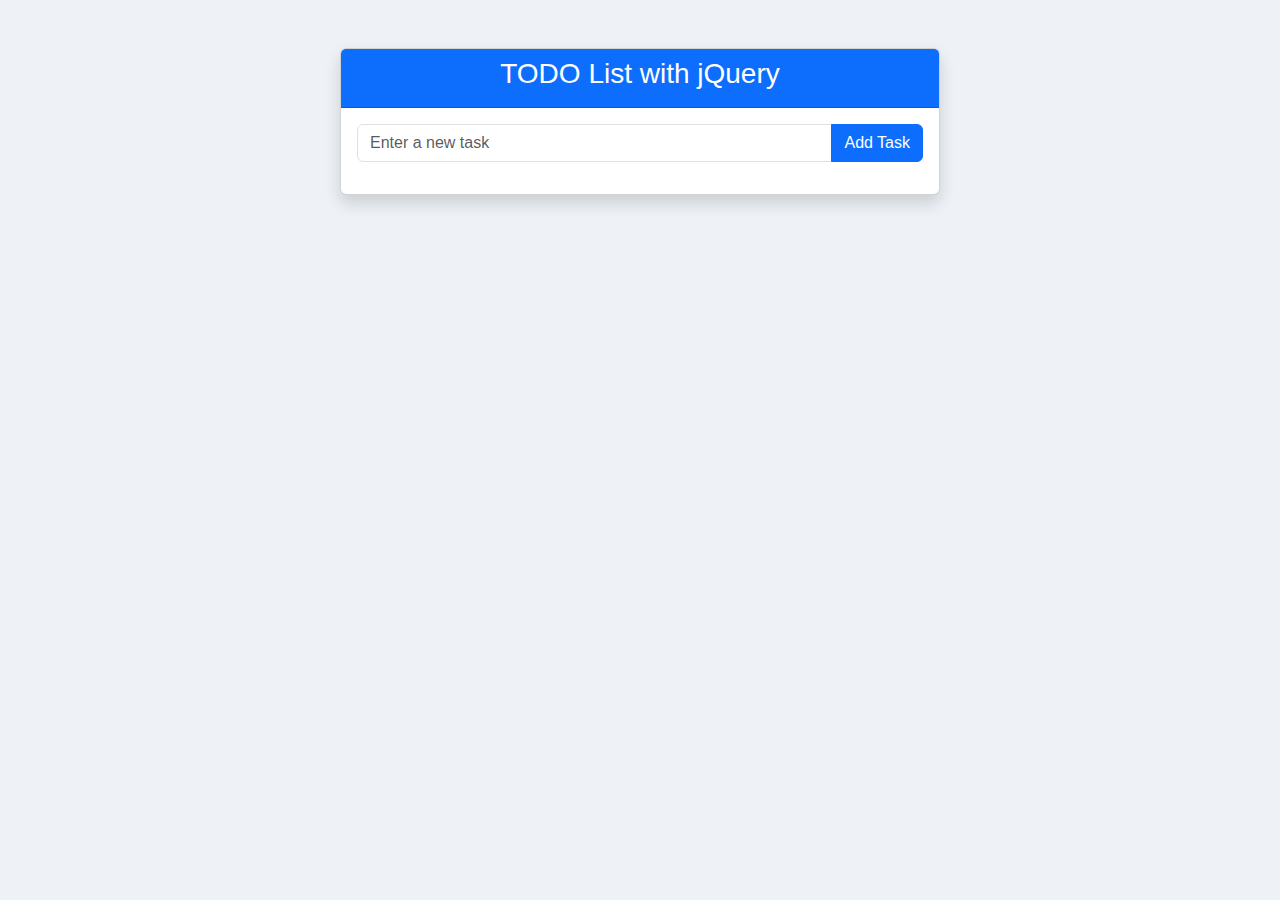
<file: Projekti 3 jQuery-sovellus/index.html>
<!DOCTYPE html>
<html lang="en">
<head>
  <meta charset="UTF-8">
  <meta name="viewport" content="width=device-width, initial-scale=1.0">
  <title>jQuery TODO App</title>
  <link href="https://cdn.jsdelivr.net/npm/bootstrap@5.3.0/dist/css/bootstrap.min.css" rel="stylesheet">
  <script src="https://code.jquery.com/jquery-3.6.0.min.js"></script>
  <link rel="stylesheet" href="styles.css">
</head>
<body>
  <div class="container mt-5">
    <div class="card shadow">
      <div class="card-header bg-primary text-white text-center">
        <h1 class="h3">TODO List with jQuery</h1>
      </div>
      <div class="card-body">
        <div class="input-group mb-3">
          <input type="text" id="taskInput" class="form-control" placeholder="Enter a new task">
          <button id="addTask" class="btn btn-primary">Add Task</button>
        </div>
        <ul id="taskList" class="list-group">
 
        </ul>
      </div>
    </div>
  </div>

  <script src="scripts.js"></script>
</body>
</html>
</file>
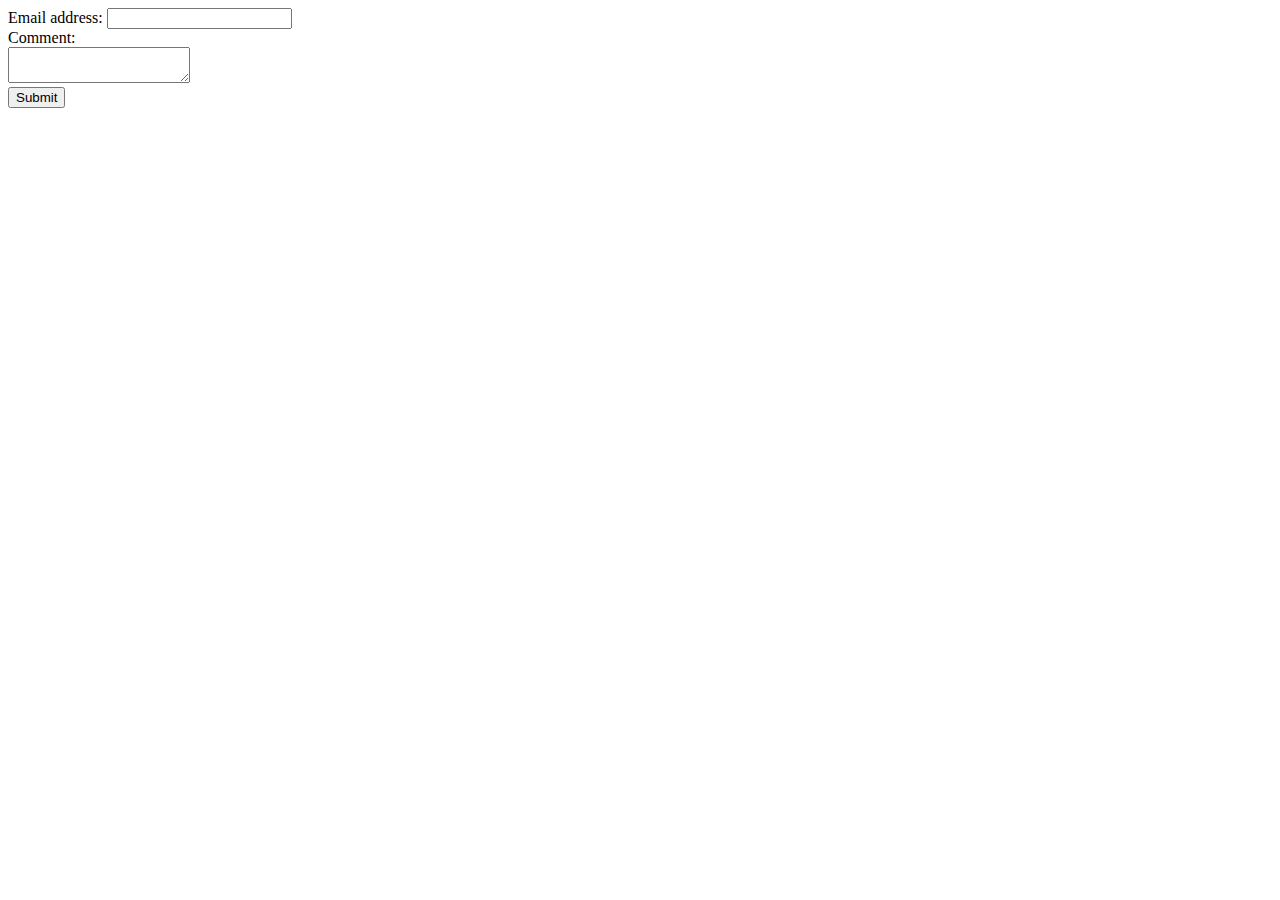
<file: WS05Forms/exercise1.html>
<!DOCTYPE html>
<html lang="en">
<head>
    <meta charset="UTF-8">
    <meta name="viewport" content="width=device-width, initial-scale=1.0">
    <title>Contact Form</title>
    <script src="exercise1.js" defer></script>
</head>
<body>
    <form id="contactForm" onsubmit="validateForm(event)">
        <label for="email">Email address:</label>
        <input type="text" id="email" name="email">
        <span id="emailError" style="color: red;"></span><br>

        <label for="comment">Comment:</label><br>
        <textarea id="comment" name="comment"></textarea>
        <span id="commentError" style="color: red;"></span><br>

        <button type="submit">Submit</button>
    </form>
</body>
</html>
</file>
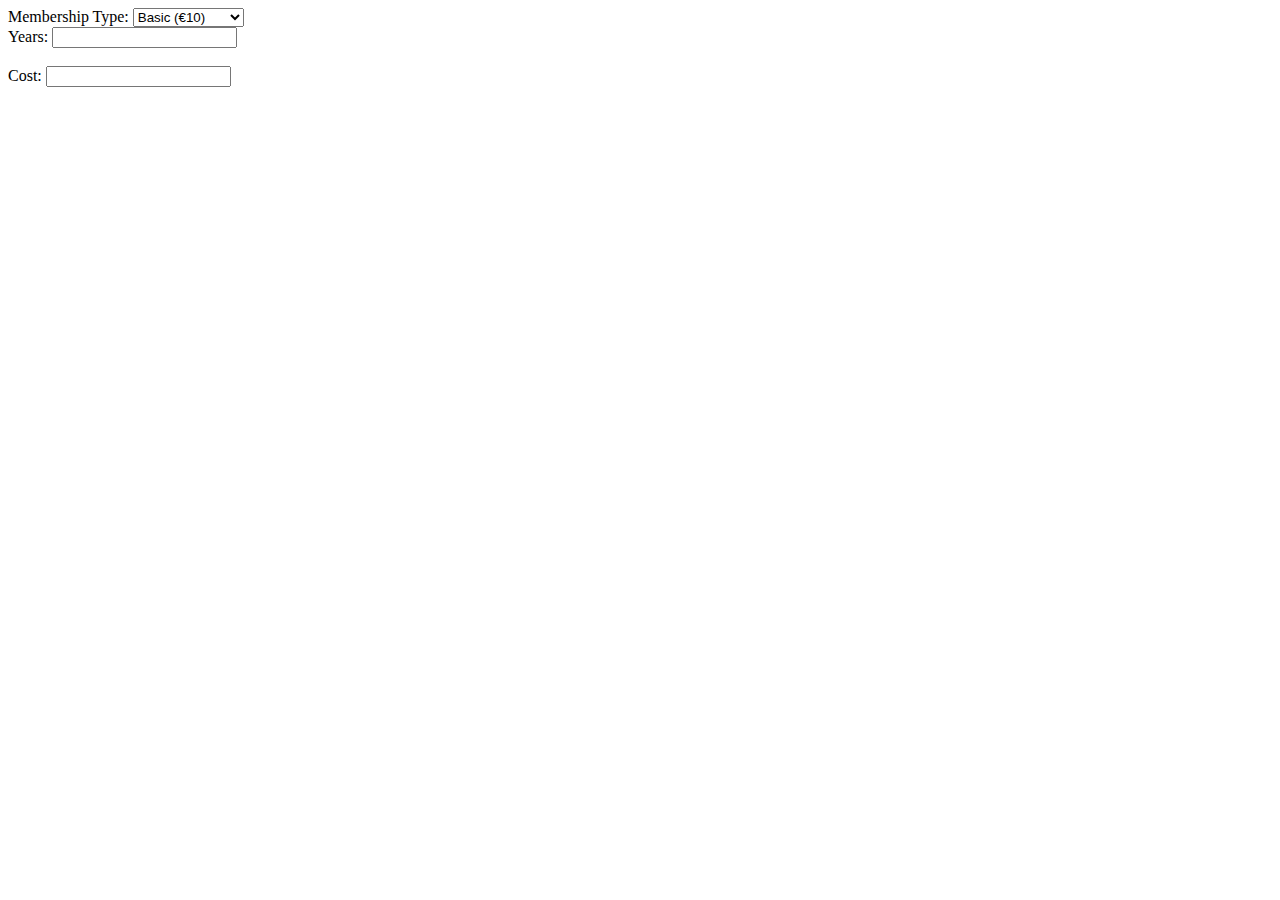
<file: WS05Forms/exercise2.html>
<!DOCTYPE html>
<html lang="en">
<head>
    <meta charset="UTF-8">
    <meta name="viewport" content="width=device-width, initial-scale=1.0">
    <title>Membership Calculator</title>
    <script src="exercise2.js" defer></script>
</head>
<body>
    <form id="membershipForm" oninput="calculateCost()">
        <label for="membershipType">Membership Type:</label>
        <select id="membershipType">
            <option value="10">Basic (€10)</option>
            <option value="15">Premium (€15)</option>
            <option value="20">Gold (€20)</option>
        </select><br>

        <label for="years">Years:</label>
        <input type="number" id="years" min="1"><br>

        <span id="discountInfo" style="color: green;"></span><br>

        <label for="costs">Cost:</label>
        <input type="text" id="costs" readonly><br>
    </form>
</body>
</html>
</file>
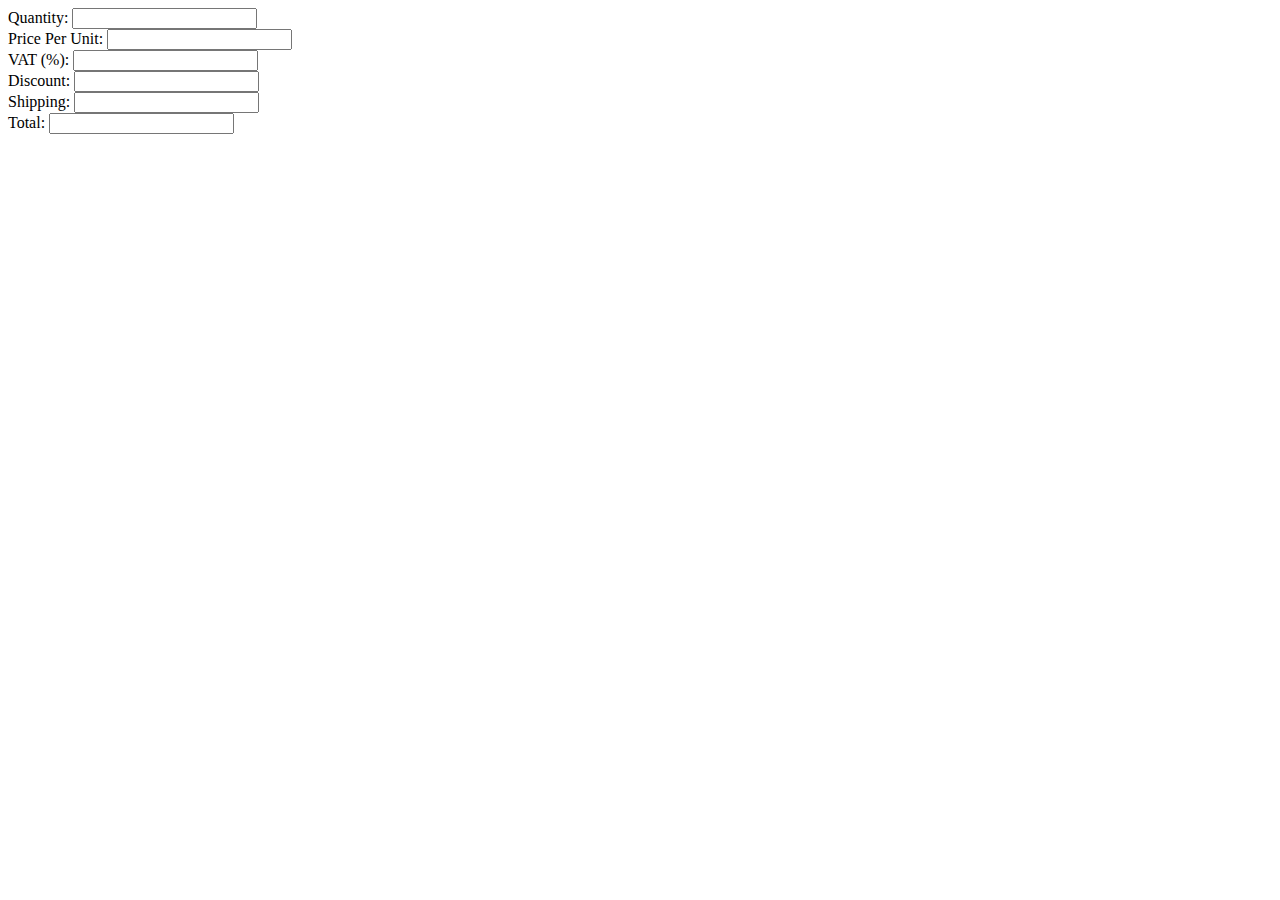
<file: WS05Forms/exercise3.html>
<!DOCTYPE html>
<html lang="en">
<head>
    <meta charset="UTF-8">
    <meta name="viewport" content="width=device-width, initial-scale=1.0">
    <title>Book Order</title>
    <script src="exercise3.js" defer></script>
</head>
<body>
    <form id="bookOrderForm" oninput="calculateTotal()">
        <label for="quantity">Quantity:</label>
        <input type="number" id="quantity"><br>

        <label for="price">Price Per Unit:</label>
        <input type="number" step="0.01" id="price"><br>

        <label for="vat">VAT (%):</label>
        <input type="number" id="vat"><br>

        <label for="discount">Discount:</label>
        <input type="number" step="0.01" id="discount"><br>

        <label for="shipping">Shipping:</label>
        <input type="number" step="0.01" id="shipping"><br>

        <label for="total">Total:</label>
        <input type="text" id="total" readonly><br>
    </form>
</body>
</html>
</file>
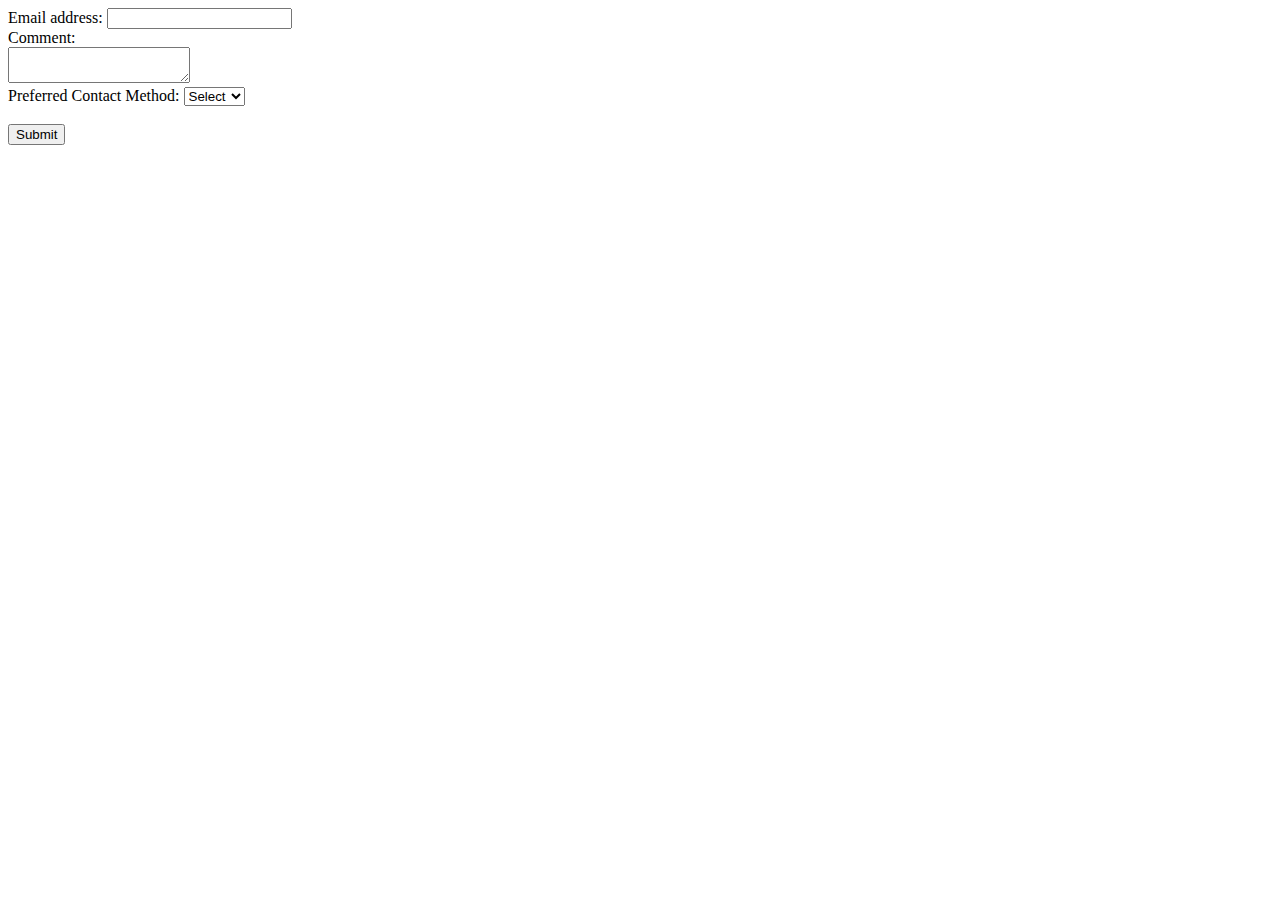
<file: WS05Forms/exercise4.html>
<!DOCTYPE html>
<html lang="en">
<head>
    <meta charset="UTF-8">
    <meta name="viewport" content="width=device-width, initial-scale=1.0">
    <title>Contact Form with Extra Fields</title>
    <script src="exercise4.js" defer></script>
</head>
<body>
    <form id="extendedContactForm" onsubmit="validateForm(event)">
        <label for="email">Email address:</label>
        <input type="text" id="email" name="email"><br>

        <label for="comment">Comment:</label><br>
        <textarea id="comment" name="comment"></textarea><br>

        <label for="contactMethod">Preferred Contact Method:</label>
        <select id="contactMethod" onchange="toggleExtraField()">
            <option value="">Select</option>
            <option value="email">Email</option>
            <option value="phone">Phone</option>
            <option value="sms">SMS</option>
        </select><br>

        <div id="extraField" style="display: none;">
            <label id="extraFieldLabel"></label>
            <input type="text" id="extraFieldInput">
        </div><br>

        <button type="submit">Submit</button>
    </form>
</body>
</html>
</file>
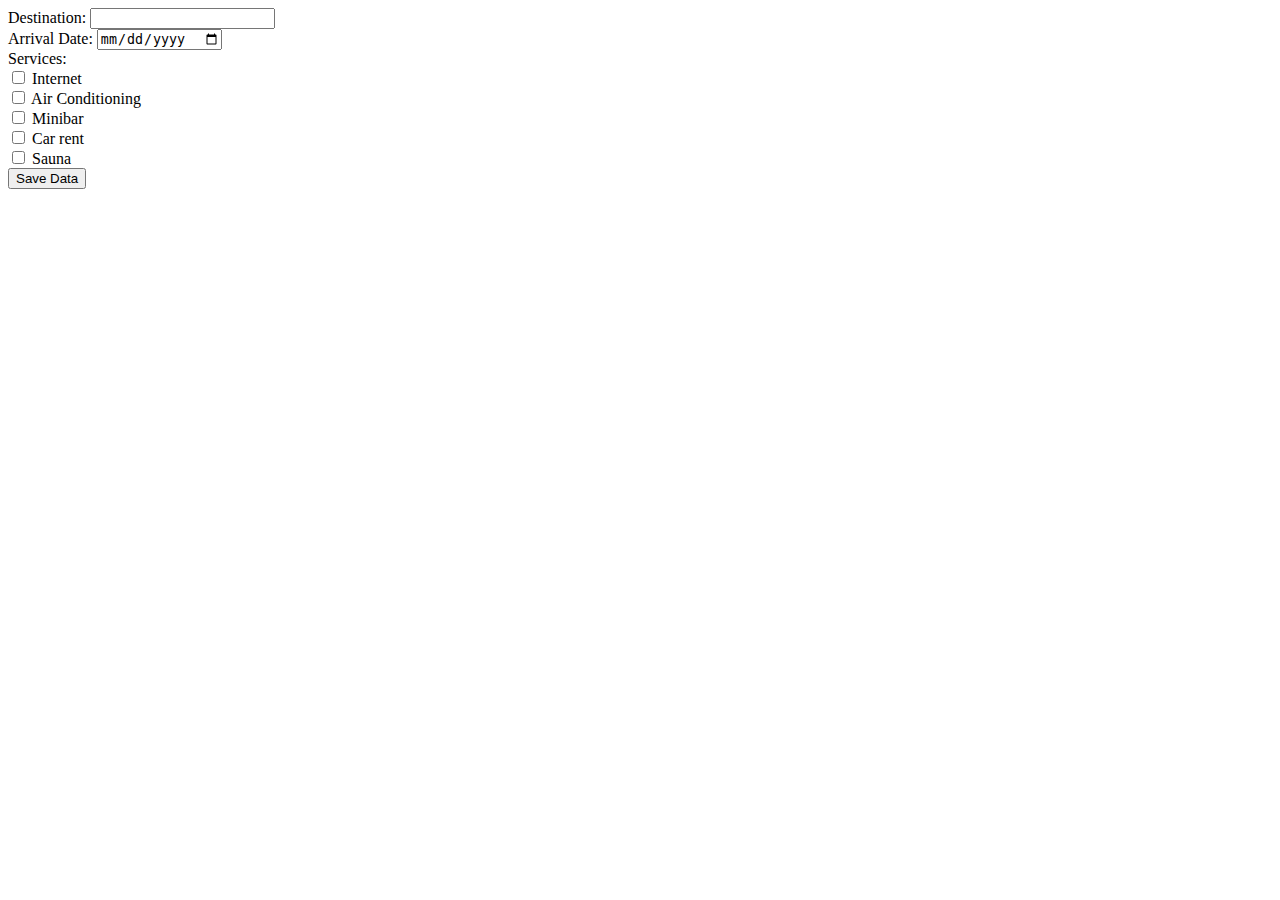
<file: WS06Storingdata/exercise1.html>
<!DOCTYPE html>
<html lang="en">
<head>
    <meta charset="UTF-8">
    <meta name="viewport" content="width=device-width, initial-scale=1.0">
    <title>LocalStorage Example</title>
    <script src="exercise1.js" defer></script>
</head>
<body>
    <form id="dataForm">
        <label for="destination">Destination:</label>
        <input type="text" id="destination"><br>

        <label for="arrivalDate">Arrival Date:</label>
        <input type="date" id="arrivalDate"><br>

        <label>Services:</label><br>
        <input type="checkbox" id="internet" value="Internet"> Internet<br>
        <input type="checkbox" id="airConditioning" value="Air Conditioning"> Air Conditioning<br>
        <input type="checkbox" id="minibar" value="Minibar"> Minibar<br>
        <input type="checkbox" id="carRent" value="Car rent"> Car rent<br>
        <input type="checkbox" id="sauna" value="Sauna"> Sauna<br>

        <button type="button" onclick="saveData()">Save Data</button>
    </form>
</body>
</html>
</file>
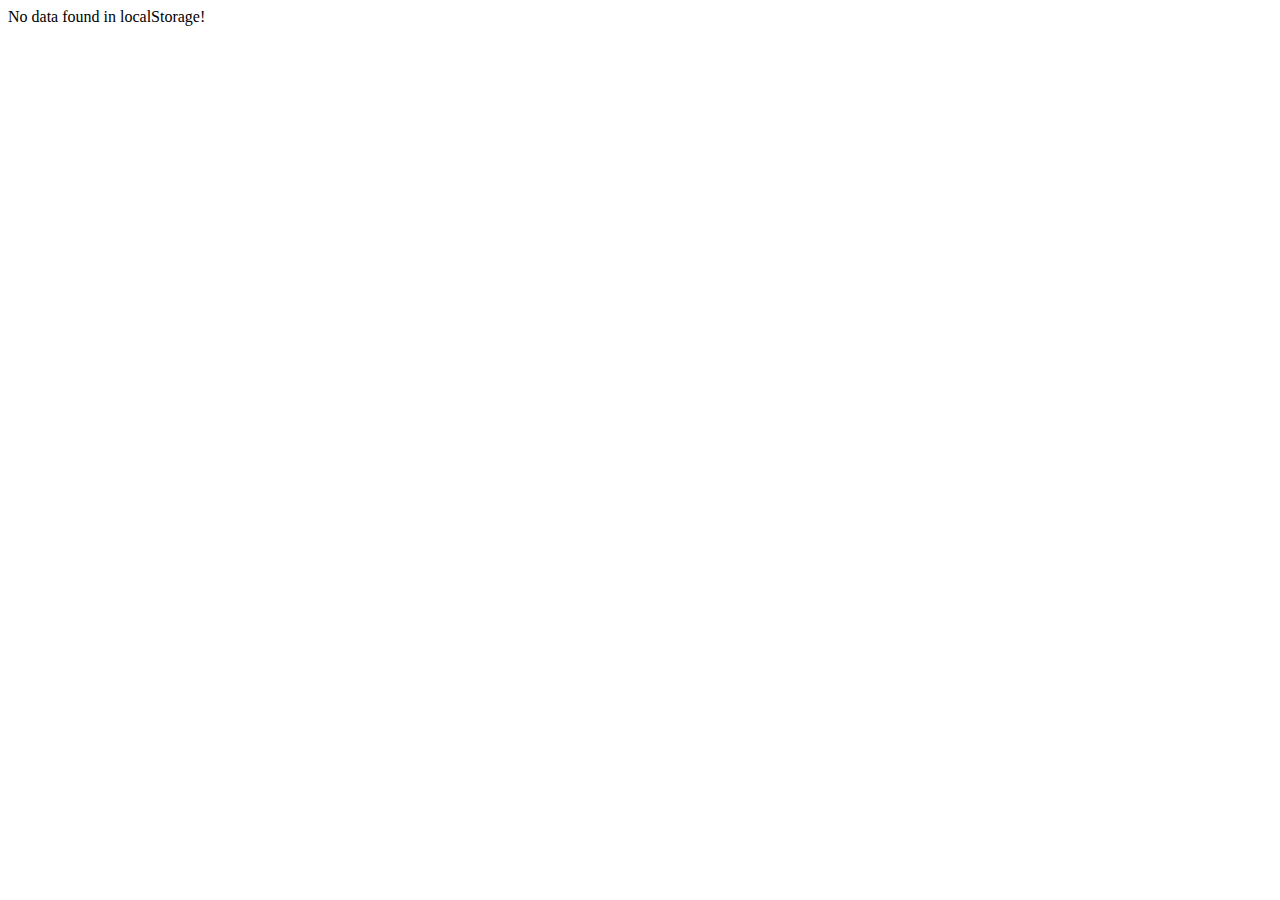
<file: WS06Storingdata/exercise2.html>
<!DOCTYPE html>
<html lang="en">
<head>
    <meta charset="UTF-8">
    <meta name="viewport" content="width=device-width, initial-scale=1.0">
    <title>Reloading LocalStorage Data</title>
    <script src="exercise2.js" defer></script>
</head>
<body onload="loadData()">
    <div id="sessionData">Session data goes here!</div>
</body>
</html>
</file>
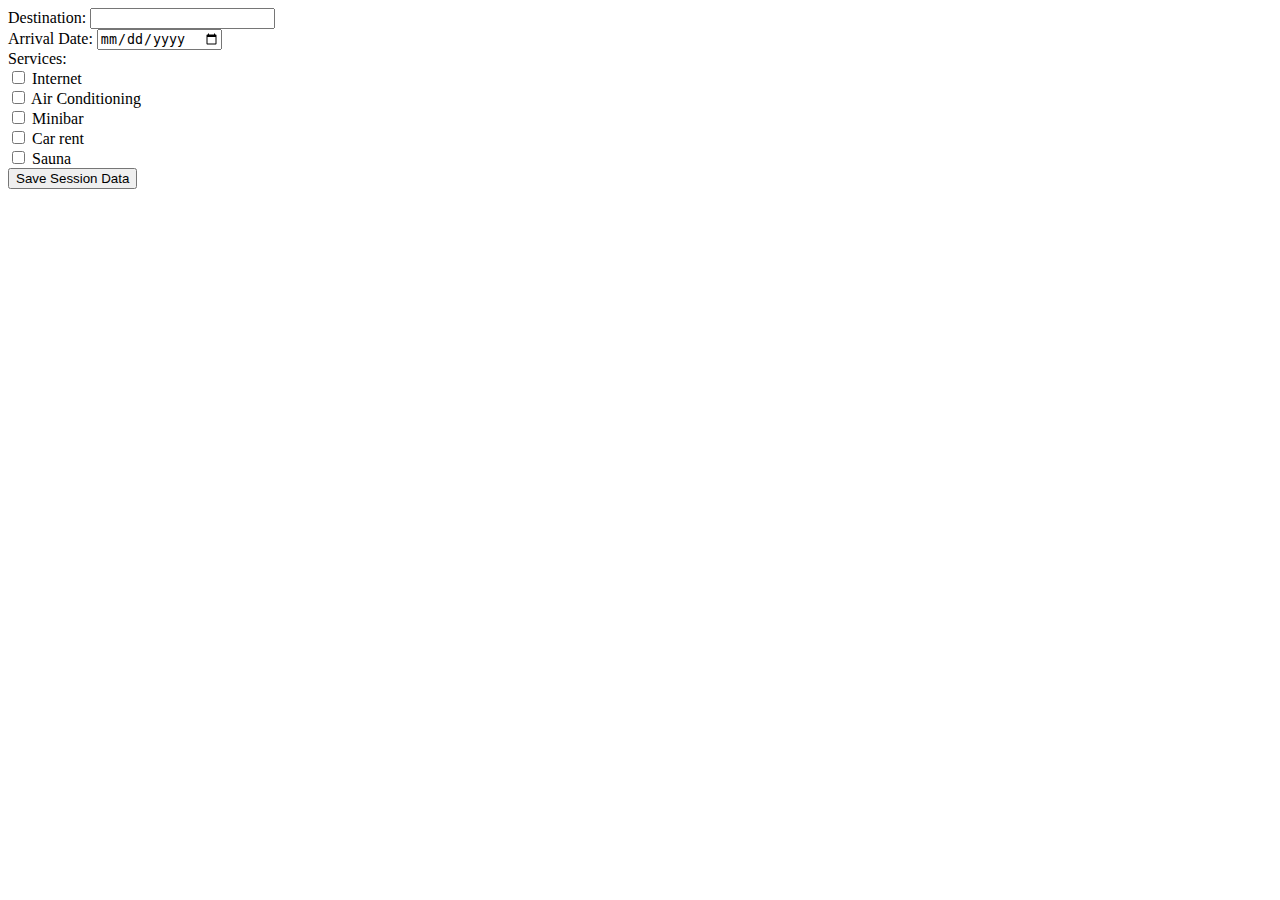
<file: WS06Storingdata/exercise3.html>
<!DOCTYPE html>
<html lang="en">
<head>
    <meta charset="UTF-8">
    <meta name="viewport" content="width=device-width, initial-scale=1.0">
    <title>SessionStorage Example</title>
    <script src="exercise3.js" defer></script>
</head>
<body>
    <form id="sessionForm">
        <label for="destination">Destination:</label>
        <input type="text" id="destination"><br>

        <label for="arrivalDate">Arrival Date:</label>
        <input type="date" id="arrivalDate"><br>

        <label>Services:</label><br>
        <input type="checkbox" id="internet" value="Internet"> Internet<br>
        <input type="checkbox" id="airConditioning" value="Air Conditioning"> Air Conditioning<br>
        <input type="checkbox" id="minibar" value="Minibar"> Minibar<br>
        <input type="checkbox" id="carRent" value="Car rent"> Car rent<br>
        <input type="checkbox" id="sauna" value="Sauna"> Sauna<br>

        <button type="button" onclick="saveSessionData()">Save Session Data</button>
    </form>
</body>
</html>
</file>
<file: Projekti 3 jQuery-sovellus/styles.css>
body {
  background-color: #eef2f7;
  font-family: 'Arial', sans-serif;
}

.card {
  max-width: 600px;
  margin: auto;
}

.completed {
  text-decoration: line-through;
  color: gray;
  font-style: italic;
}

.list-group-item {
  border-radius: 5px;
}

.list-group-item .btn {
  margin-left: 5px;
}
</file>
